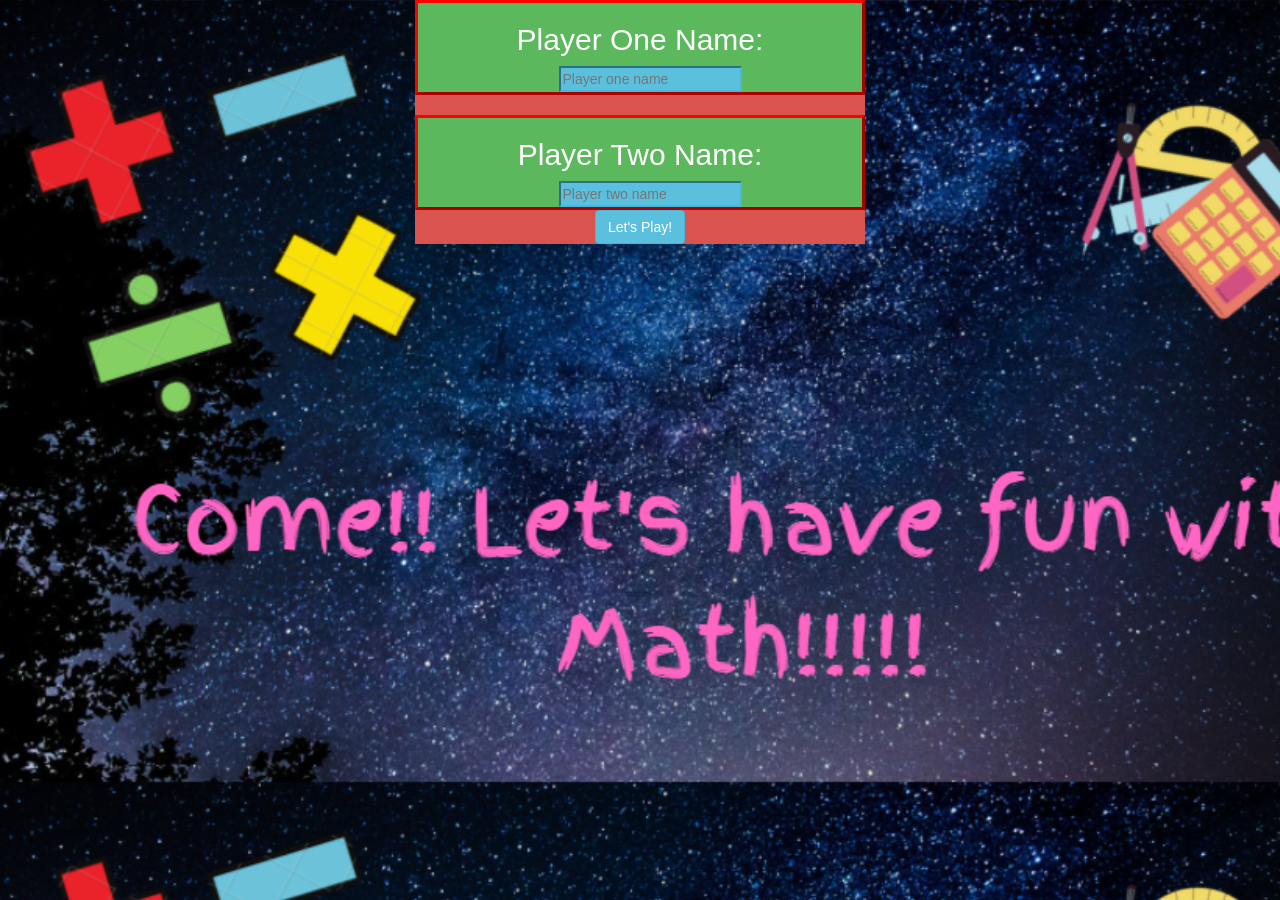
<file: index.html>
<!DOCTYPE html>
<html>

<head>
    <title>Math Quize </title>
    <meta name="viewport" content="width=device-width, initial-scale=1">

    <link rel="stylesheet" href="https://maxcdn.bootstrapcdn.com/bootstrap/3.4.0/css/bootstrap.min.css">

    <script src="https://ajax.googleapis.com/ajax/libs/jquery/3.4.1/jquery.min.js"></script>

    <script src="https://maxcdn.bootstrapcdn.com/bootstrap/3.4.0/js/bootstrap.min.js"></script>

    <link rel="stylesheet" href="https://cdnjs.cloudflare.com/ajax/libs/font-awesome/4.7.0/css/font-awesome.min.css">

    <link rel="stylesheet" href="style.css">


</head>

<body id="body">
    
    <center>
        <div class="btn-danger" id="main_div">
<div class="btn-success" id="player" >
    <h2>Player One Name:</h2>
    <input type="text" class="btn-info" placeholder="Player one name" id="player_1">
</div>
<br>

<div class="btn-success" id="player" >
    <h2>Player Two Name:</h2>
    <input type="text" class="btn-info" placeholder="Player two name" id="player_2">
</div>
<button type="button" class="btn btn-info" id="next_button" onclick="next()">Let's Play!</button>
</div>
</center>
<script src="login.js"></script>
</body>
</html>
</file>
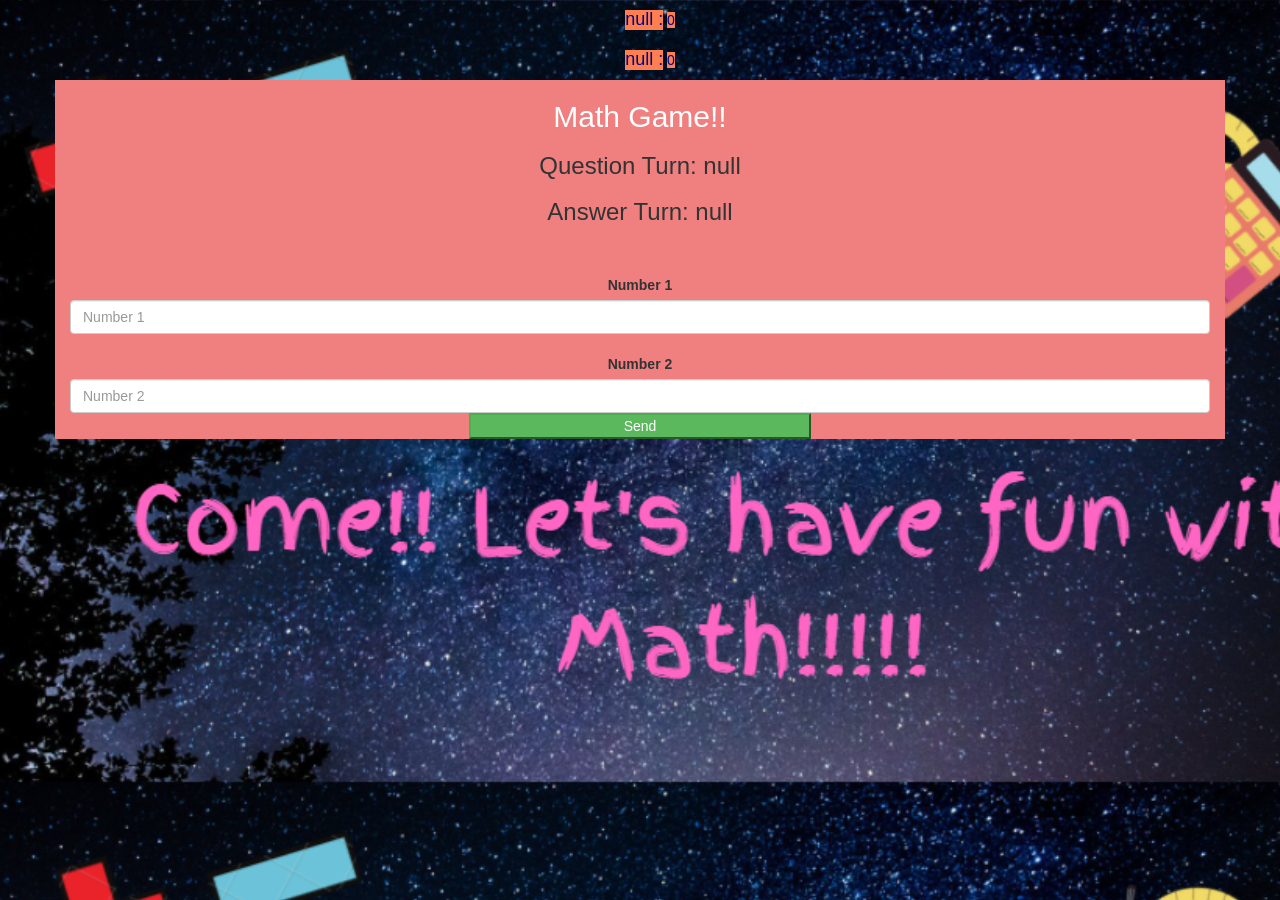
<file: gpindex.html>
<!DOCTYPE html>
<html>

<head>
    <title>Math Quize </title>
    <meta name="viewport" content="width=device-width, initial-scale=1">

    <link rel="stylesheet" href="https://maxcdn.bootstrapcdn.com/bootstrap/3.4.0/css/bootstrap.min.css">

    <script src="https://ajax.googleapis.com/ajax/libs/jquery/3.4.1/jquery.min.js"></script>

    <script src="https://maxcdn.bootstrapcdn.com/bootstrap/3.4.0/js/bootstrap.min.js"></script>

    <link rel="stylesheet" href="https://cdnjs.cloudflare.com/ajax/libs/font-awesome/4.7.0/css/font-awesome.min.css">

    <link rel="stylesheet" href="style.css">

    <script src="login.js"></script>

</head>

<body id="body">
    <h4 id="player_1" style="background-color: coral; color: darkblue;width: fit-content;"></h4> <span id="player_1_score" style="background-color: coral; color: darkblue;width: fit-content;"></span>
    <br>
    <h4 id="player_2" style="background-color: coral; color: darkblue; width: fit-content;"></h4> <span id="player_2_score" style="background-color: coral; color: darkblue;width: fit-content;"></span>
    <div class="container">
        <center>
            <h2 style="color: white;">Math Game!!</h2>
    <h3 id="player_Q"></h3>
    <h3 id="player_A"></h3>
    <div id="output" class="col-lg-6"> </div>
            <br>
            <br>
    
            <label>Number 1</label>
    <input id="n1" type="number" class="form-control" placeholder="Number 1 ">
    
            <br>
            <label>Number 2</label>
    <input id="n2" type="number" class="form-control" placeholder="Number 2 ">
    <button onclick="send()" class="btn-success" style="width: 30%;">Send</button>
        </center>
    </div>
    <script src="game.js"></script>
    </body>
    </html>
</file>
<file: style.css>
body {
    background-image: url("backg_img.png");
    text-align: center;
    background-size:1400px;
    
}

#player{
    height: fit-content; 
    width: 450px;
    border-color: rgb(255, 0, 0);
    border-style: outset;
}
#main_div{
    width: fit-content;
    
}
.container{
    background-color:lightcoral;
    font-weight: 300;
}

#player_1 , #player_2
{
	display: inline-block;
	margin-left: 20px;
}
</file>
